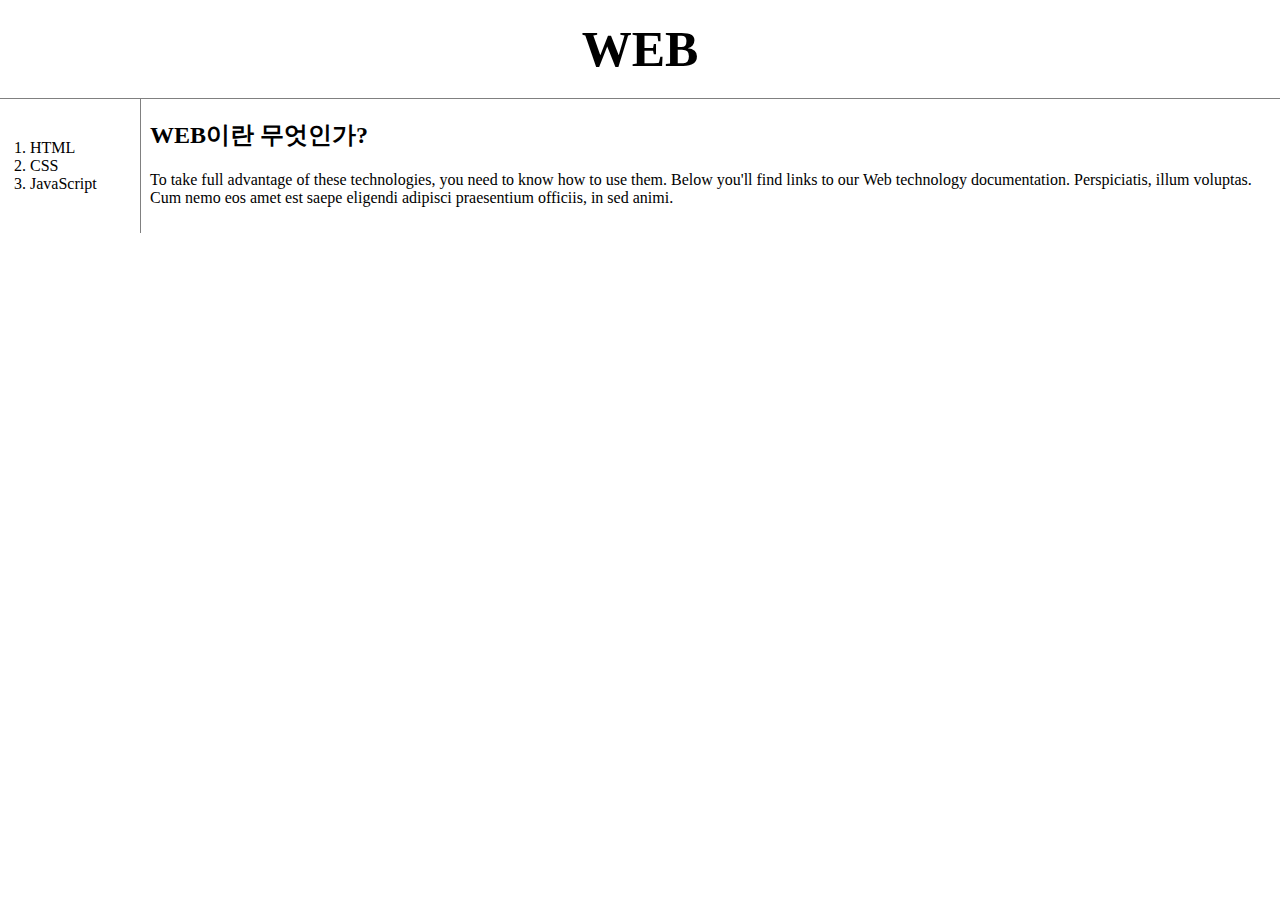
<file: index.html>
<!DOCTYPE html>
<html>
<head>
    <title>WEB - WELCOME</title>
    <meta charset="utf-8">
    <style>
        body {
            margin:0;
        }
        a {
            color:black;
            text-decoration: none;
        }
        h1 {
            font-size: 50px;
            text-align: center;
            border-bottom:1px solid gray;
            margin:0;
            padding:20px;
        }
        #grid {
            display: grid;
            grid-template-columns: 150px 1fr;
        }
        #grid ol {
            border-right: 1px solid gray;
            width:100px;
            margin:0;
            padding: 40px;
            padding-left: 30px;
            padding-right: 10px;
        }
        #grid article {
            padding: 20px;
        }
        @media(max-width:600px) {
               #grid {
                display: block;
               }
               #grid ol {
                border-right: none;
                }
                h1 {
                    border-bottom: none;
                }
                #article {
                    padding-left: 15px;
                }
        }
     </style>
</head>
<body>
    <h1><a href="index.html">WEB</a></h1>
    <div id="grid">
    <ol>
        <li><a href="1.html">HTML</a></li>
        <li><a href="2.html">CSS</a></li>
        <li><a href="3.html">JavaScript</a></li>
    </ol>
        <div id="article">
            <h2>WEB이란 무엇인가?</h2>  
            <p>To take full advantage of these technologies, you need to know how to use them. Below you'll find links to our Web technology documentation. Perspiciatis, illum voluptas. Cum nemo eos amet est saepe eligendi adipisci praesentium officiis, in sed animi.
            </p>
        </div>
    </div>
    <div id="disqus_thread"></div>
<script>
    /**
    *  RECOMMENDED CONFIGURATION VARIABLES: EDIT AND UNCOMMENT THE SECTION BELOW TO INSERT DYNAMIC VALUES FROM YOUR PLATFORM OR CMS.
    *  LEARN WHY DEFINING THESE VARIABLES IS IMPORTANT: https://disqus.com/admin/universalcode/#configuration-variables    */
    /*
    var disqus_config = function () {
    this.page.url = PAGE_URL;  // Replace PAGE_URL with your page's canonical URL variable
    this.page.identifier = PAGE_IDENTIFIER; // Replace PAGE_IDENTIFIER with your page's unique identifier variable
    };
    */
    (function() { // DON'T EDIT BELOW THIS LINE
    var d = document, s = d.createElement('script');
    s.src = 'https://webj07-2.disqus.com/embed.js';
    s.setAttribute('data-timestamp', +new Date());
    (d.head || d.body).appendChild(s);
    })();
</script>
<noscript>Please enable JavaScript to view the <a href="https://disqus.com/?ref_noscript">comments powered by Disqus.</a></noscript>

<!--Start of Tawk.to Script-->
<script type="text/javascript">
    var Tawk_API=Tawk_API||{}, Tawk_LoadStart=new Date();
    (function(){
    var s1=document.createElement("script"),s0=document.getElementsByTagName("script")[0];
    s1.async=true;
    s1.src='https://embed.tawk.to/606b0a56f7ce18270937322d/1f2h20p5r';
    s1.charset='UTF-8';
    s1.setAttribute('crossorigin','*');
    s0.parentNode.insertBefore(s1,s0);
    })();
    </script>
    <!--End of Tawk.to Script-->
</body>
</html>
</file>
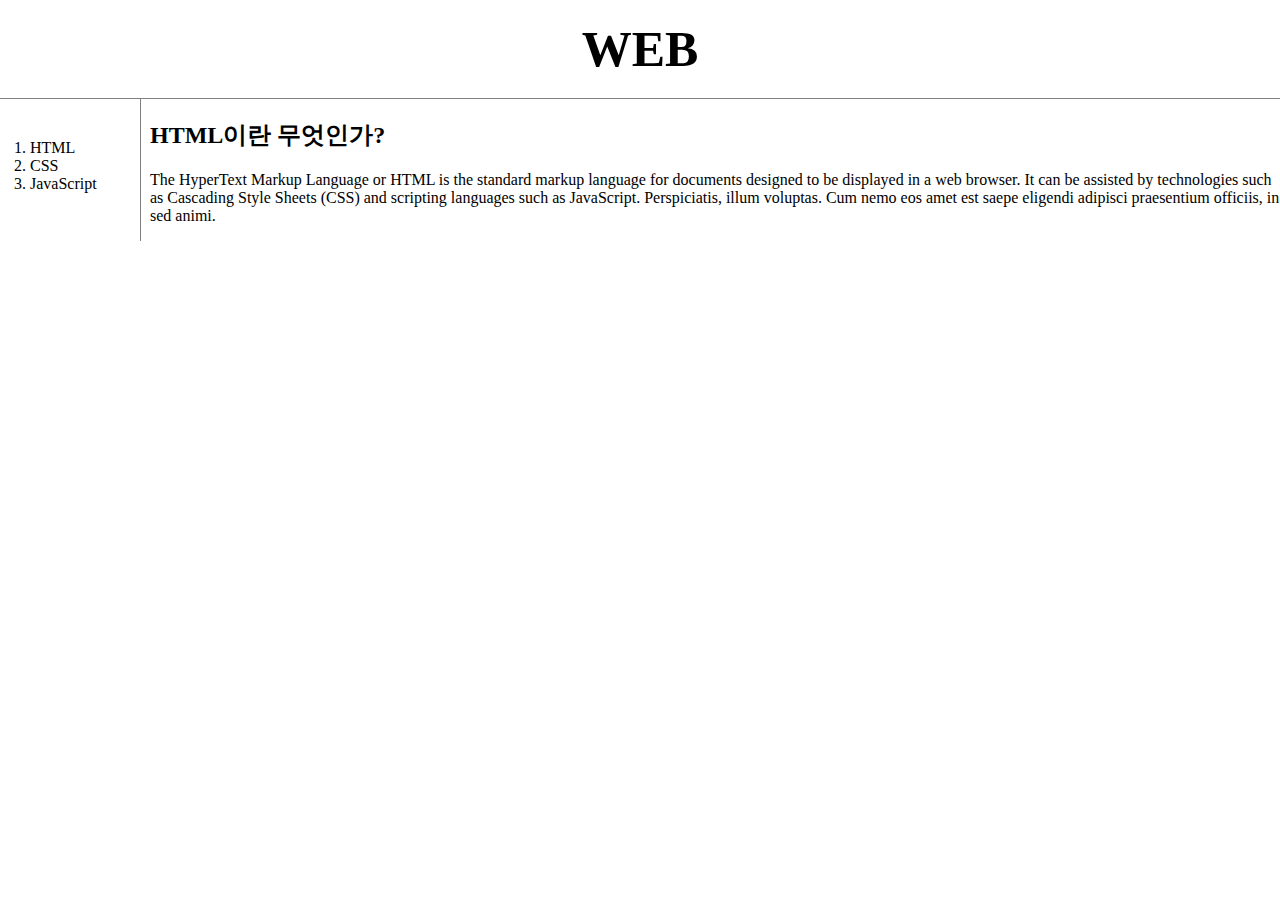
<file: 1.html>
<!DOCTYPE html>
<html>
<head>
    <title>WEB - HTML</title>
    <meta charset="utf-8">
    <link rel="stylesheet" href="style.css">
</head>
<body>
    <h1><a href="index.html">WEB</a></h1>
    <div id="grid">
        <ol>
            <li><a href="1.html">HTML</a></li>
            <li><a href="2.html">CSS</a></li>
            <li><a href="3.html">JavaScript</a></li>
        </ol>
        <div id="article">
            <h2>HTML이란 무엇인가?</h2>
            <p>The HyperText Markup Language or HTML is the standard markup language for documents designed to be displayed in a web browser. It can be assisted by technologies such as Cascading Style Sheets (CSS) and scripting languages such as JavaScript. Perspiciatis, illum voluptas. Cum nemo eos amet est saepe eligendi adipisci praesentium officiis, in sed animi.
            </p>
        </div>
    </div>
    <div id="disqus_thread"></div>
<script>
    /**
    *  RECOMMENDED CONFIGURATION VARIABLES: EDIT AND UNCOMMENT THE SECTION BELOW TO INSERT DYNAMIC VALUES FROM YOUR PLATFORM OR CMS.
    *  LEARN WHY DEFINING THESE VARIABLES IS IMPORTANT: https://disqus.com/admin/universalcode/#configuration-variables    */
    /*
    var disqus_config = function () {
    this.page.url = PAGE_URL;  // Replace PAGE_URL with your page's canonical URL variable
    this.page.identifier = PAGE_IDENTIFIER; // Replace PAGE_IDENTIFIER with your page's unique identifier variable
    };
    */
    (function() { // DON'T EDIT BELOW THIS LINE
    var d = document, s = d.createElement('script');
    s.src = 'https://webj07-2.disqus.com/embed.js';
    s.setAttribute('data-timestamp', +new Date());
    (d.head || d.body).appendChild(s);
    })();
</script>
<noscript>Please enable JavaScript to view the <a href="https://disqus.com/?ref_noscript">comments powered by Disqus.</a></noscript>

<!--Start of Tawk.to Script-->
<script type="text/javascript">
    var Tawk_API=Tawk_API||{}, Tawk_LoadStart=new Date();
    (function(){
    var s1=document.createElement("script"),s0=document.getElementsByTagName("script")[0];
    s1.async=true;
    s1.src='https://embed.tawk.to/606b0a56f7ce18270937322d/1f2h20p5r';
    s1.charset='UTF-8';
    s1.setAttribute('crossorigin','*');
    s0.parentNode.insertBefore(s1,s0);
    })();
    </script>
    <!--End of Tawk.to Script-->
</body>
</html>
</file>
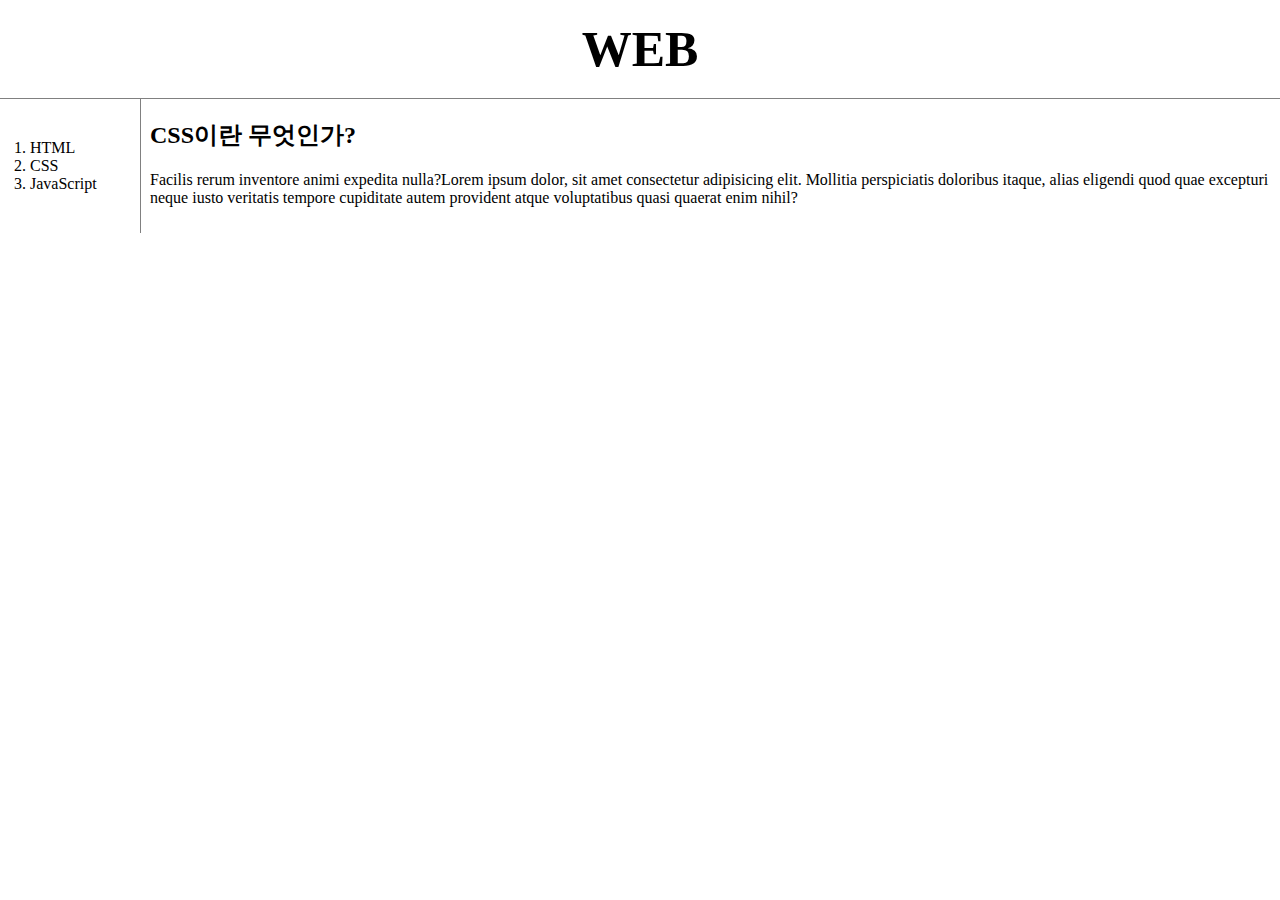
<file: 2.html>
<!DOCTYPE html>
<html>
<head>
    <title>WEB - HTML</title>
    <meta charset="utf-8">
    <link rel="stylesheet" href="style.css">
</head>
<body>
    <h1><a href="index.html">WEB</a></h1>
    <div id="grid">
        <ol>
            <li><a href="1.html">HTML</a></li>
            <li><a href="2.html">CSS</a></li>
            <li><a href="3.html">JavaScript</a></li>
        </ol>
        <div id="article">
            <h2>CSS이란 무엇인가?</h2>
            <p>Facilis rerum inventore animi expedita nulla?Lorem ipsum dolor, sit amet consectetur adipisicing elit. Mollitia perspiciatis doloribus itaque, alias eligendi quod quae excepturi neque iusto veritatis tempore cupiditate autem provident atque voluptatibus quasi quaerat enim nihil?
            </p>
        </div>
    </div>
    <div id="disqus_thread"></div>
<script>
    /**
    *  RECOMMENDED CONFIGURATION VARIABLES: EDIT AND UNCOMMENT THE SECTION BELOW TO INSERT DYNAMIC VALUES FROM YOUR PLATFORM OR CMS.
    *  LEARN WHY DEFINING THESE VARIABLES IS IMPORTANT: https://disqus.com/admin/universalcode/#configuration-variables    */
    /*
    var disqus_config = function () {
    this.page.url = PAGE_URL;  // Replace PAGE_URL with your page's canonical URL variable
    this.page.identifier = PAGE_IDENTIFIER; // Replace PAGE_IDENTIFIER with your page's unique identifier variable
    };
    */
    (function() { // DON'T EDIT BELOW THIS LINE
    var d = document, s = d.createElement('script');
    s.src = 'https://webj07-2.disqus.com/embed.js';
    s.setAttribute('data-timestamp', +new Date());
    (d.head || d.body).appendChild(s);
    })();
</script>
<noscript>Please enable JavaScript to view the <a href="https://disqus.com/?ref_noscript">comments powered by Disqus.</a></noscript>

<!--Start of Tawk.to Script-->
<script type="text/javascript">
    var Tawk_API=Tawk_API||{}, Tawk_LoadStart=new Date();
    (function(){
    var s1=document.createElement("script"),s0=document.getElementsByTagName("script")[0];
    s1.async=true;
    s1.src='https://embed.tawk.to/606b0a56f7ce18270937322d/1f2h20p5r';
    s1.charset='UTF-8';
    s1.setAttribute('crossorigin','*');
    s0.parentNode.insertBefore(s1,s0);
    })();
    </script>
    <!--End of Tawk.to Script-->
</body>
</html>
</file>
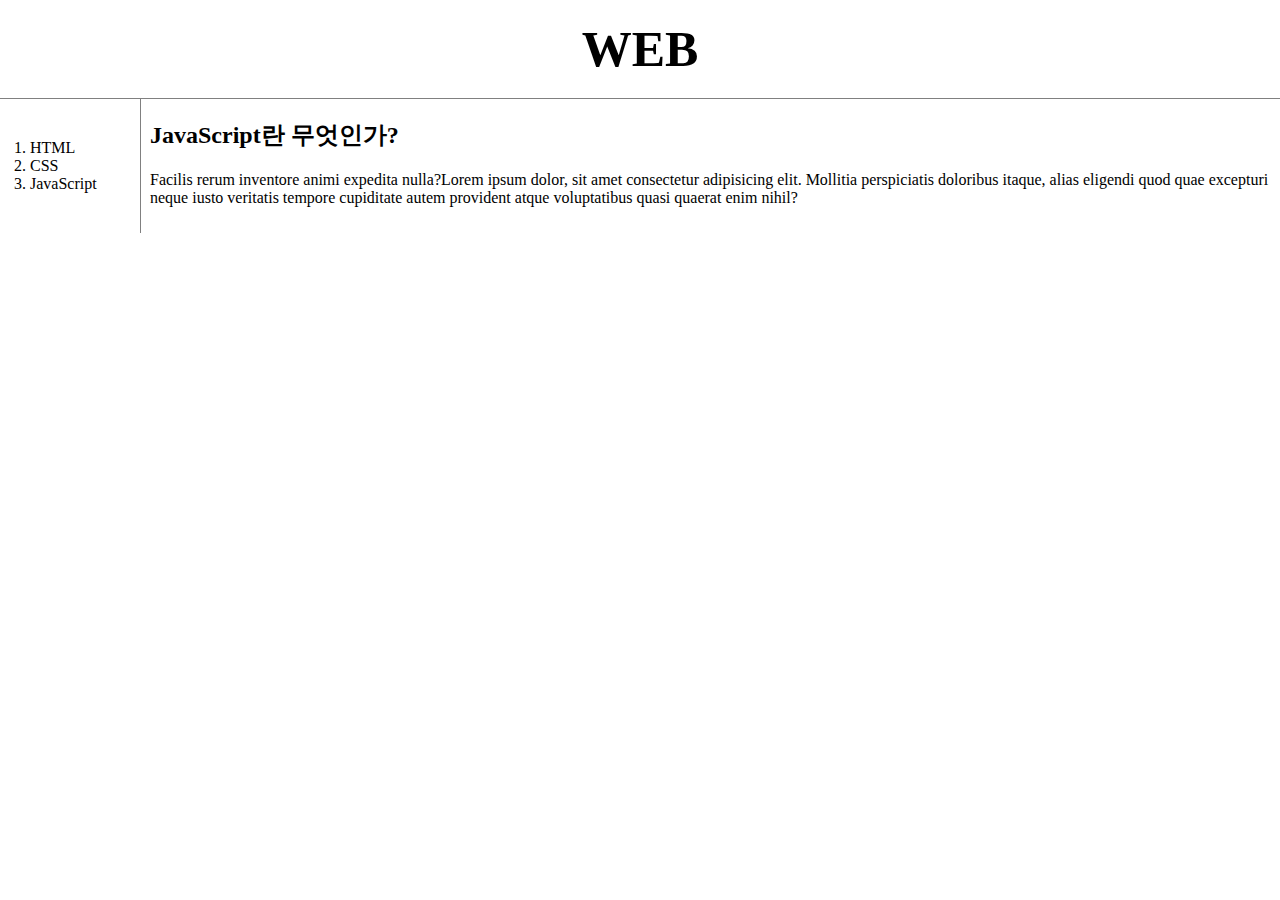
<file: 3.html>
<!DOCTYPE html>
<html>
<head>
    <title>WEB - JavaScript</title>
    <meta charset="utf-8">
    </head>
    <link rel="stylesheet" href="style.css">
<body>
    <h1><a href="index.html">WEB</a></h1>
    <div id="grid">
    <ol>
        <li><a href="1.html">HTML</a></li>
        <li><a href="2.html">CSS</a></li>
        <li><a href="3.html">JavaScript</a></li>
    </ol>
        <div id="article">
            <h2>JavaScript란 무엇인가?</h2>  
            <p>Facilis rerum inventore animi expedita nulla?Lorem ipsum dolor, sit amet consectetur adipisicing elit. Mollitia perspiciatis doloribus itaque, alias eligendi quod quae excepturi neque iusto veritatis tempore cupiditate autem provident atque voluptatibus quasi quaerat enim nihil?
            </p>
        </div>
    </div>
    <div id="disqus_thread"></div>
<script>
    /**
    *  RECOMMENDED CONFIGURATION VARIABLES: EDIT AND UNCOMMENT THE SECTION BELOW TO INSERT DYNAMIC VALUES FROM YOUR PLATFORM OR CMS.
    *  LEARN WHY DEFINING THESE VARIABLES IS IMPORTANT: https://disqus.com/admin/universalcode/#configuration-variables    */
    /*
    var disqus_config = function () {
    this.page.url = PAGE_URL;  // Replace PAGE_URL with your page's canonical URL variable
    this.page.identifier = PAGE_IDENTIFIER; // Replace PAGE_IDENTIFIER with your page's unique identifier variable
    };
    */
    (function() { // DON'T EDIT BELOW THIS LINE
    var d = document, s = d.createElement('script');
    s.src = 'https://webj07-2.disqus.com/embed.js';
    s.setAttribute('data-timestamp', +new Date());
    (d.head || d.body).appendChild(s);
    })();
</script>
<noscript>Please enable JavaScript to view the <a href="https://disqus.com/?ref_noscript">comments powered by Disqus.</a></noscript>

<!--Start of Tawk.to Script-->
<script type="text/javascript">
    var Tawk_API=Tawk_API||{}, Tawk_LoadStart=new Date();
    (function(){
    var s1=document.createElement("script"),s0=document.getElementsByTagName("script")[0];
    s1.async=true;
    s1.src='https://embed.tawk.to/606b0a56f7ce18270937322d/1f2h20p5r';
    s1.charset='UTF-8';
    s1.setAttribute('crossorigin','*');
    s0.parentNode.insertBefore(s1,s0);
    })();
    </script>
    <!--End of Tawk.to Script-->
</body>
</html>
</file>
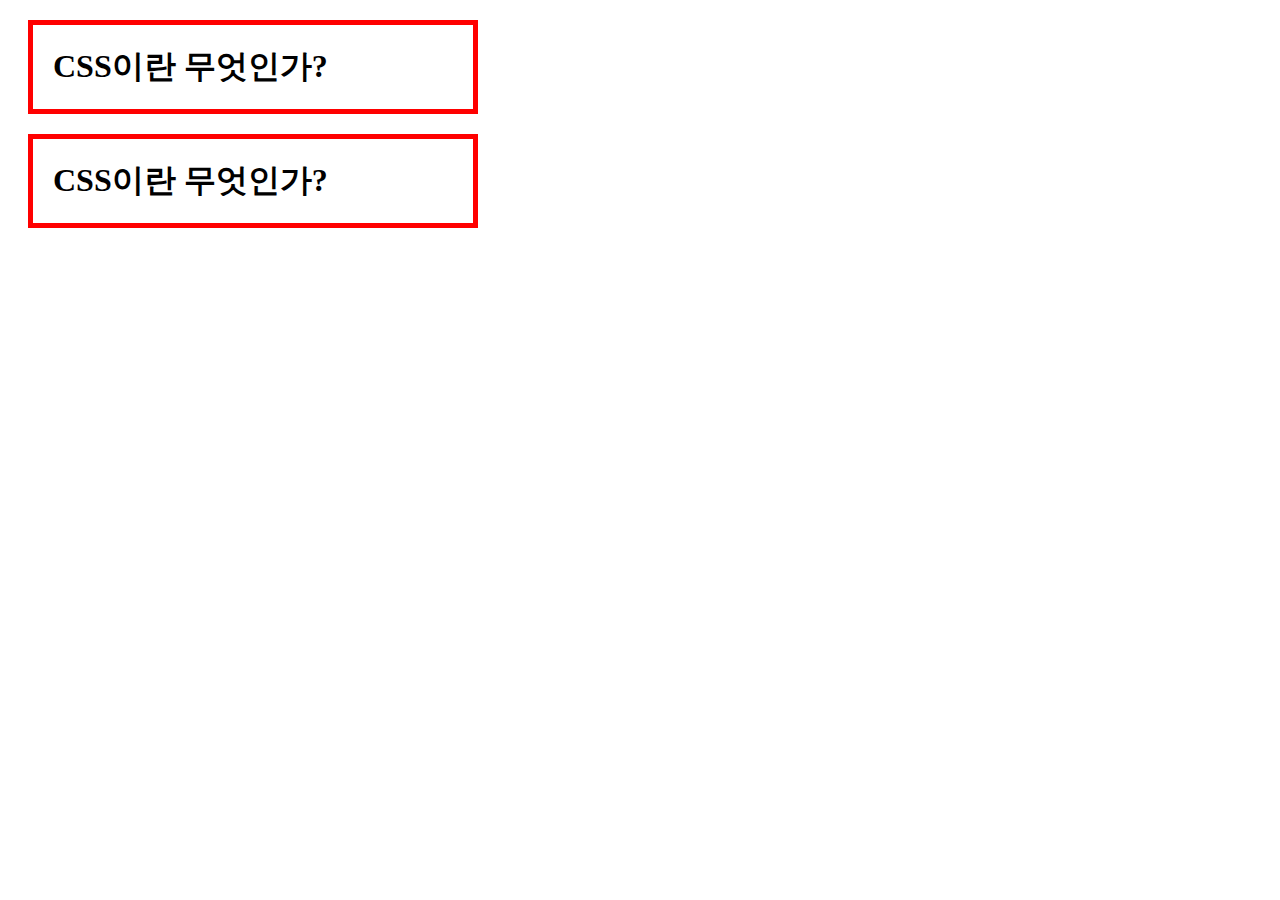
<file: box.html>
<!DOCTYPE html>
<html>
    <head>
        <meta charset="utf-8">
        <title></title>
        <style>
            h1 {
                border:5px solid red;
                padding:20px;
                margin:20px;
                display: block;
                width:400px;
            }
        </style>
    </head>
    <body>
        <h1>CSS이란 무엇인가?</h1>
        <h1>CSS이란 무엇인가?</h1>
    </body>
</html>
</file>
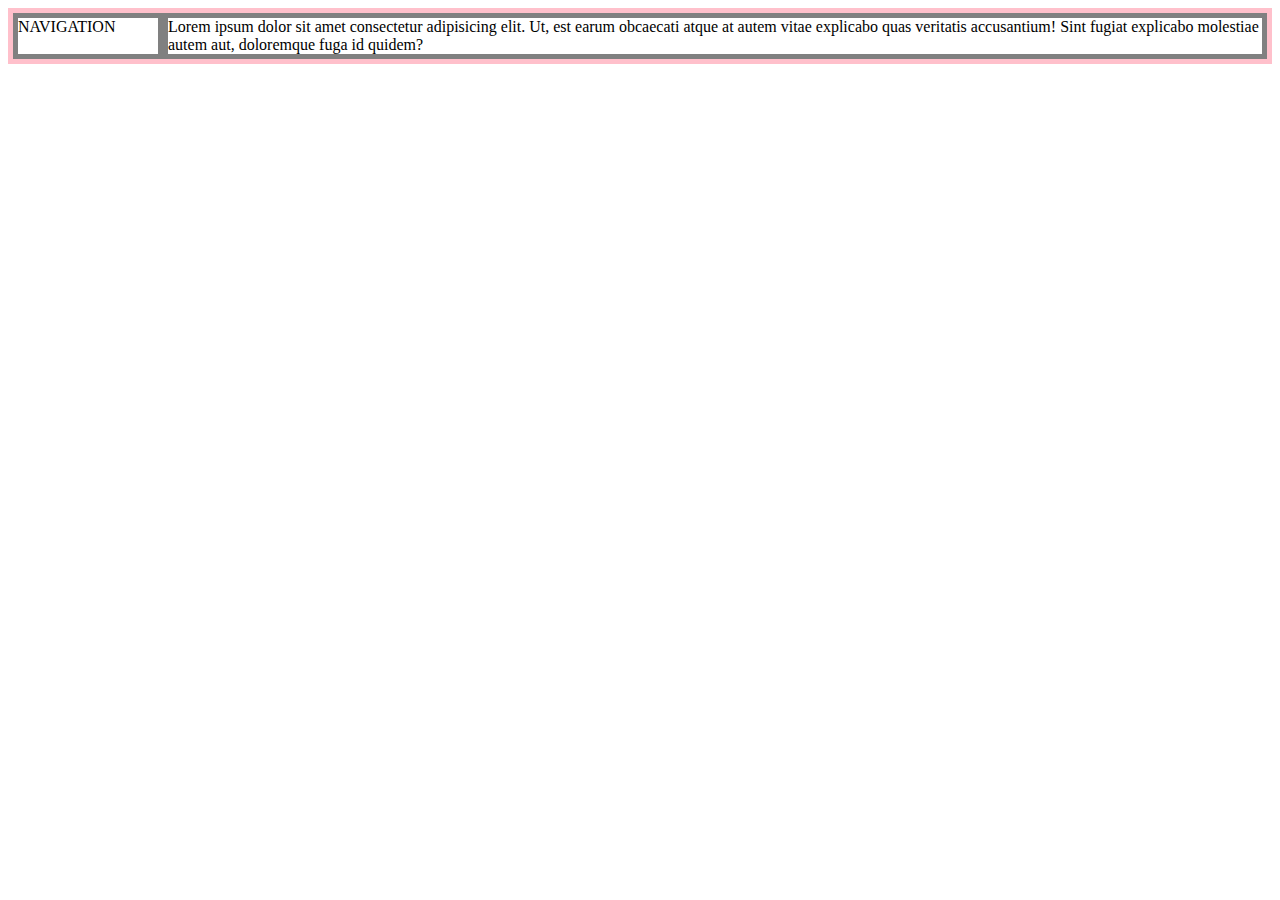
<file: grid.html>
<!DOCTYPE html>
<html>
    <head>
        <meta charset="utf-8">
        <title></title>
        <style>
            #grid { 
                border:5px solid pink; 
                display:grid;
                grid-template-columns: 150px 1fr;
            }
            div {
                border:5px solid gray;
            }
        </style>
    </head>
    <body>
        <div id="grid">
            <div>NAVIGATION</div>
            <div>Lorem ipsum dolor sit amet consectetur adipisicing elit. Ut, est earum obcaecati atque at autem vitae explicabo quas veritatis accusantium! Sint fugiat explicabo molestiae autem aut, doloremque fuga id quidem?</div>
        </div>
    </body>
</html>
</file>
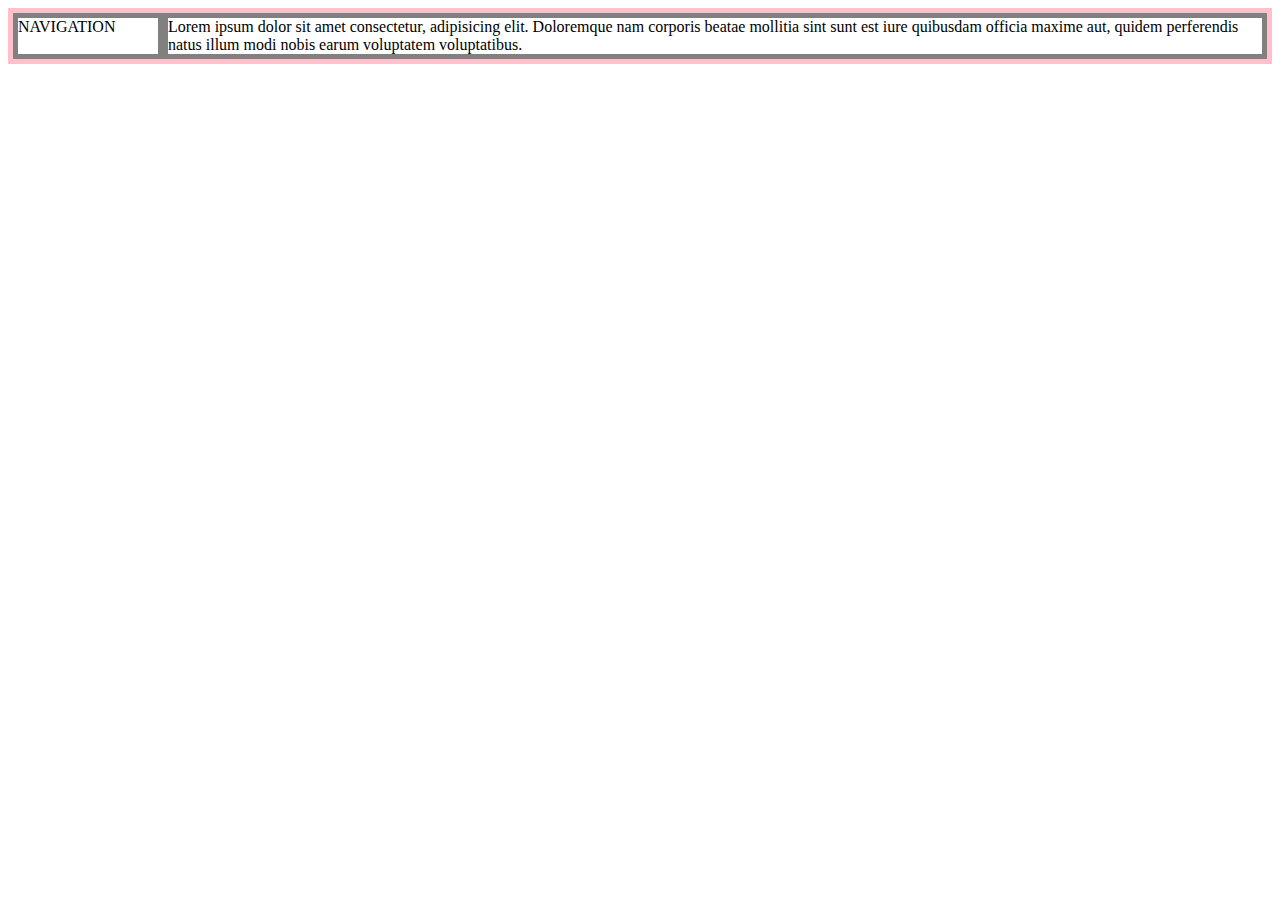
<file: grid02.html>
<!DOCTYPE html>
<html>
    <head>
        <meta charset="utf-8">
        <title></title>
        <style>
            #grid {
                border:5px solid pink;
                display:grid;
                grid-template-columns: 150px 1fr;
            }
            div {
                border:5px solid gray;
            }
        </style>
    </head>
    <body>
        <div id="grid">
            <div>NAVIGATION</div>
            <div>Lorem ipsum dolor sit amet consectetur, adipisicing elit. Doloremque nam corporis beatae mollitia sint sunt est iure quibusdam officia maxime aut, quidem perferendis natus illum modi nobis earum voluptatem voluptatibus.</div>
        </div>
    </body>
</html>
</file>
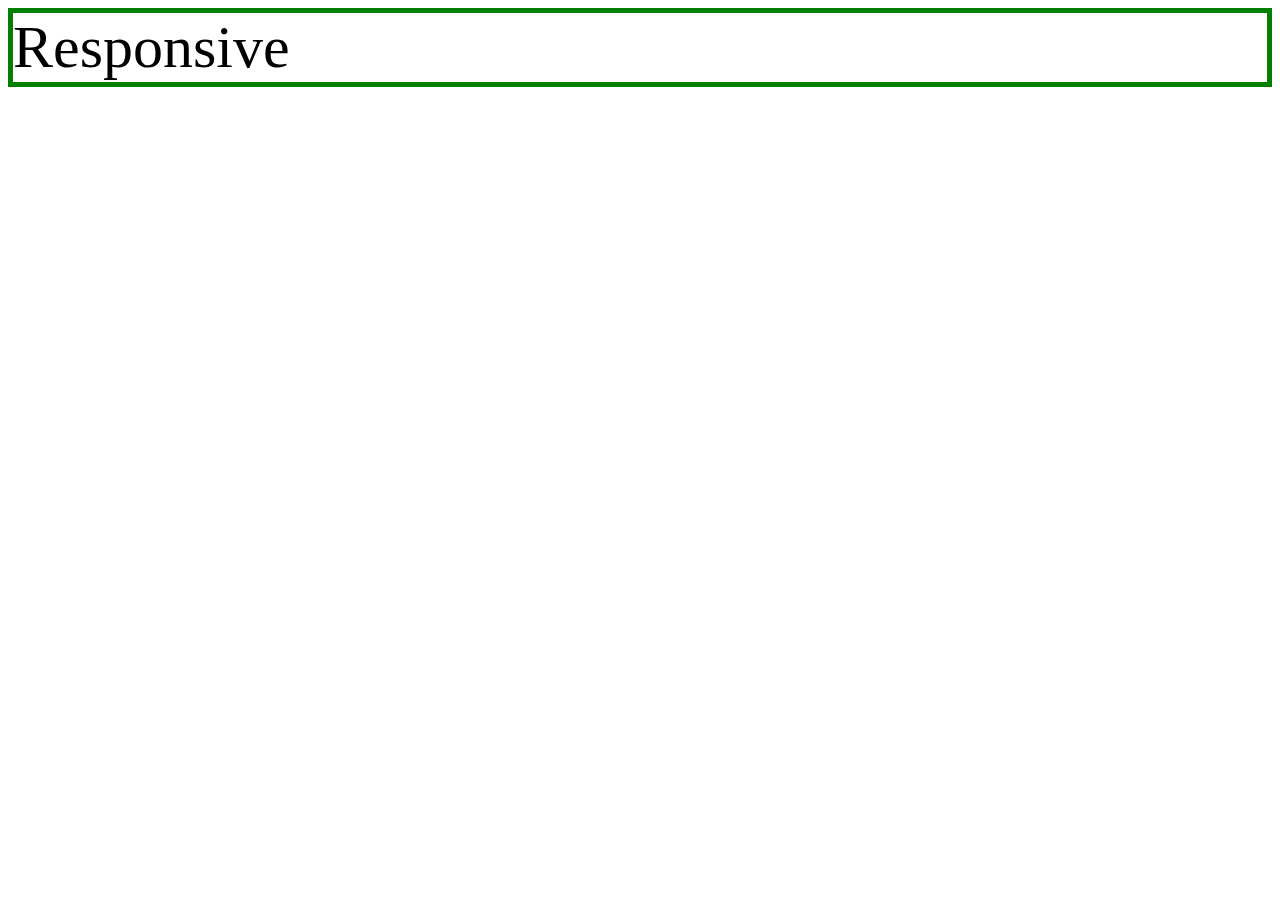
<file: mediaquery.html>
<!DOCTYPE html>
<html>
    <head>
        <meta charset="utf-8">
        <title></title>
        <style>
            div {
                border: 5px solid green;
                font-size: 60px;
            }
            @media(max-width:800px) {
                div {
                    display:none;
                }
            }
        </style>
    </head>
    <body>
        <div>
            Responsive
        </div>
    </body>
</html>
</file>
<file: style.css>
body {
    margin:0;
}
a {
    color:black;
    text-decoration: none;
}
h1 {
    font-size: 50px;
    text-align: center;
    border-bottom:1px solid gray;
    margin:0;
    padding:20px;
}
#grid {
    display: grid;
    grid-template-columns: 150px 1fr;
}
#grid ol {
    border-right: 1px solid gray;
    width:100px;
    margin:0;
    padding: 40px;
    padding-left: 30px;
    padding-right: 10px;
}
#grid article {
    padding: 20px;
}
@media(max-width:600px) {
       #grid {
        display: block;
       }
       #grid ol {
        border-right: none;
        }
        h1 {
            border-bottom: none;
        }
        #article {
            padding-left: 15px;
        }
}
</file>
